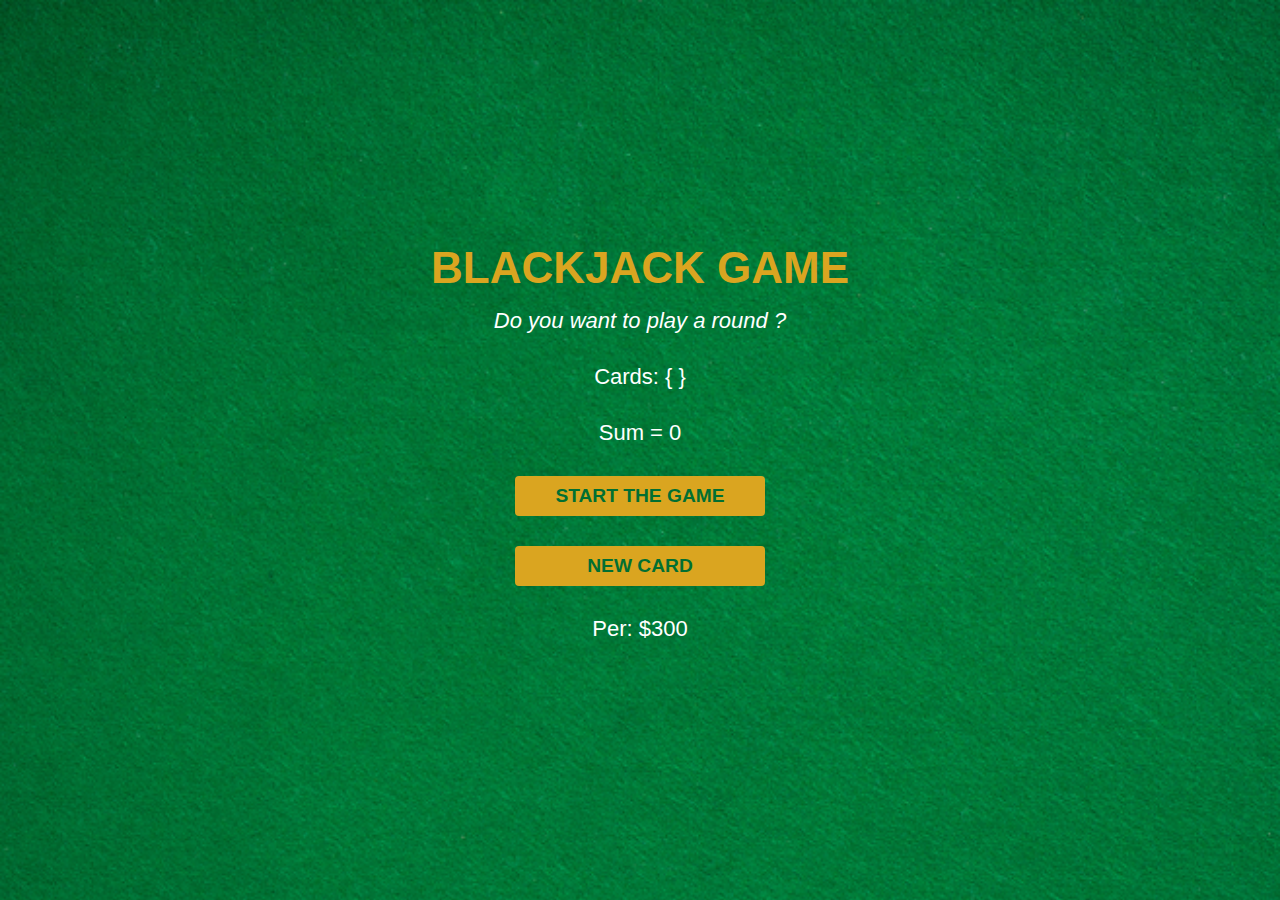
<file: BlackJack App/index.html>
<!DOCTYPE html>
<html lang="en">

<head>
    <meta charset="UTF-8">
    <meta http-equiv="X-UA-Compatible" content="IE=edge">
    <meta name="viewport" content="width=device-width, initial-scale=1.0">
    <title>Blackjack Game</title>
    <link rel="stylesheet" href="style.css">
</head>

<body>
    <main class="main-app">
        <h1 id="game-name">Blackjack game</h1>
        <span id="message-string">Do you want to play a round ?</span>
        <span id="cards-array">Cards: { }</span>
        <span id="summation">Sum = 0</span>
        <button id="start" onclick="startGame()">Start the game</button>
        <button onclick="card()">New card</button>
        <span id="player"></span>
    </main>

    <script src="index.js"></script>
</body>

</html>
</file>
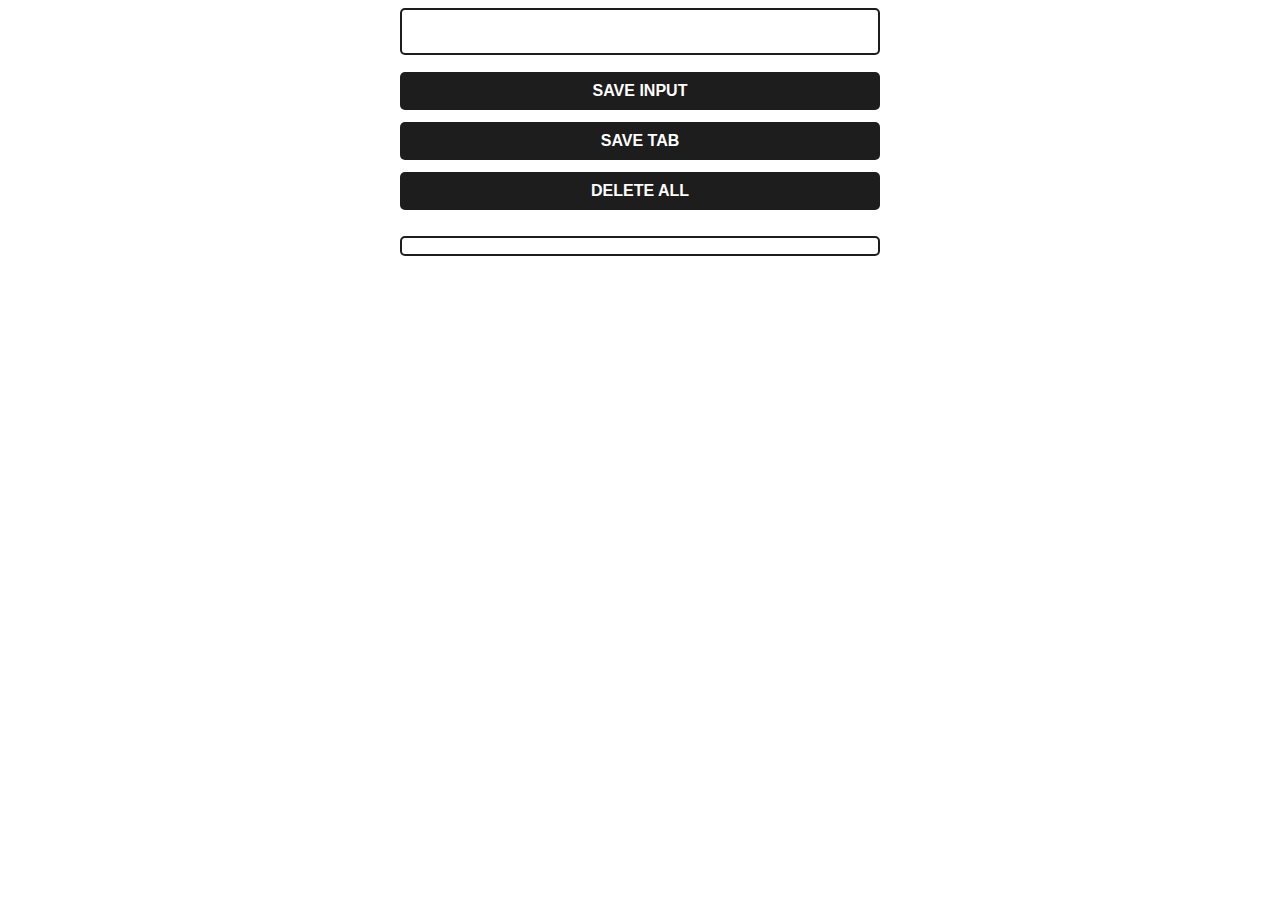
<file: Chrome Extension/index.html>
<!DOCTYPE html>
<html lang="en">

<head>
    <meta charset="UTF-8">
    <meta http-equiv="X-UA-Compatible" content="IE=edge">
    <meta name="viewport" content="width=device-width, initial-scale=1.0">
    <title>Chrome Extensions</title>
    <link rel="stylesheet" href="style.css">
</head>

<body>
    <main class="main-app">
        <input type="text" id="text-field">
        <div class="buttons">
            <button id="input-button">Save input</button>
            <button id="tab-button">Save tab</button>
            <button id="delete-button">Delete all</button>
        </div>
        <ol id="list"></ol>
    </main>

    <script src="index.js"></script>
</body>

</html>
</file>
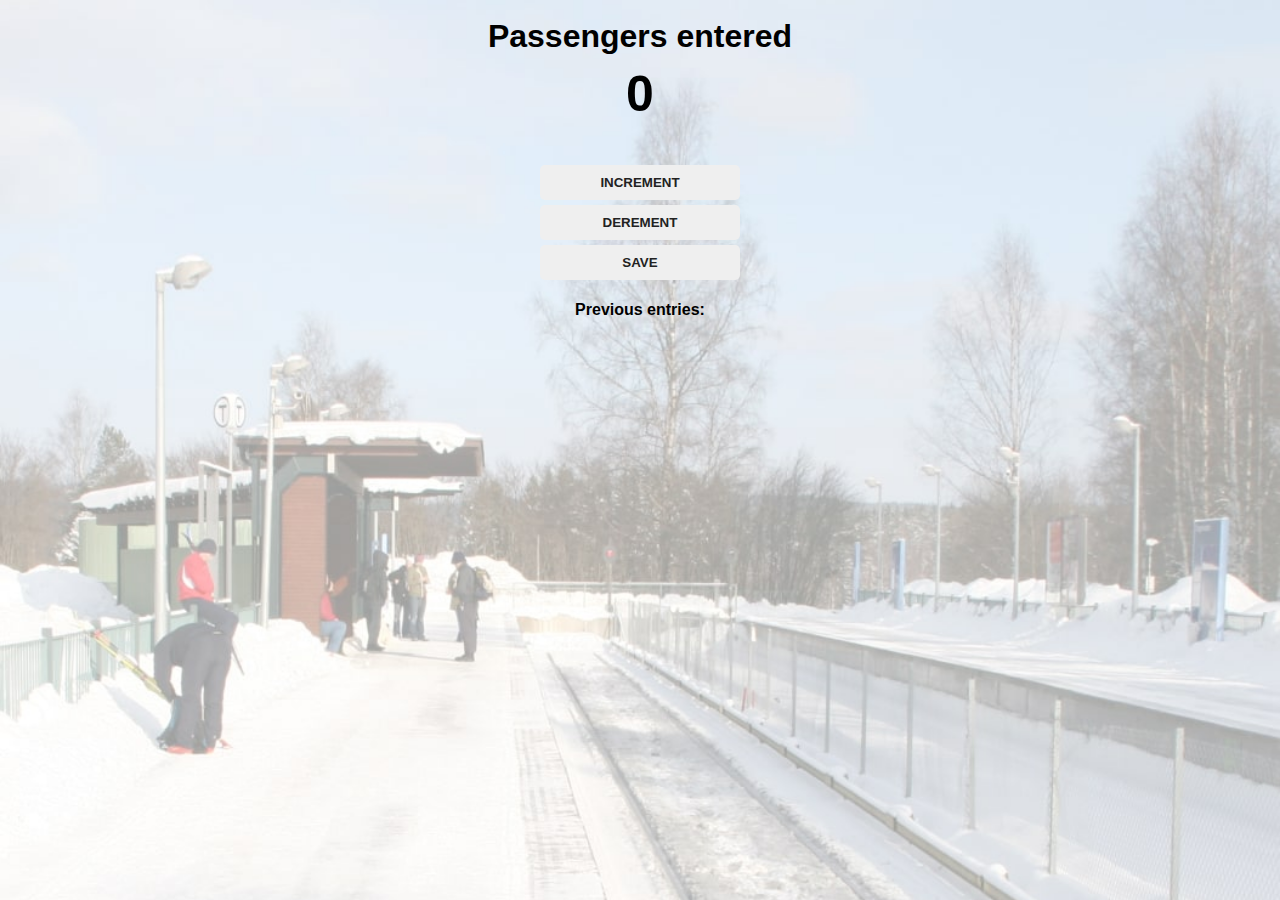
<file: Passenger Counter App/index.html>
<!DOCTYPE html>
<html lang="en">

<head>
    <meta charset="UTF-8">
    <meta http-equiv="X-UA-Compatible" content="IE=edge">
    <meta name="viewport" content="width=device-width, initial-scale=1.0">
    <title>Passenger Counter App</title>
    <link rel="stylesheet" href="style.css">
</head>

<body>
    <main>
        <h1>Passengers entered</h1>
        <h2 id="counter"></h2>
        <button id="inc" onclick="increment()">Increment</button>
        <button id="dec" onclick="decrement()">Derement</button>
        <button id="save" onclick="save()">Save</button>
        <p id="previous-list"></p>
    </main>

    <script src="index.js"></script>
</body>

</html>
</file>
<file: BlackJack App/style.css>
* {
    font-family: 'Trebuchet MS', 'Lucida Sans Unicode', 'Lucida Grande', 'Lucida Sans', 'Arial',
        'sans-serif';
    color: white;
    margin: 0;
}

html {
    overflow-x: hidden;
    height: 100%;
}

body {
    background-image: url(table.png);
    background-size: cover;
    background-repeat: no-repeat;
    display: flex;
    justify-content: center;
    align-items: center;
    height: 100%;
}

.main-app {
    padding: 0 2rem;
    display: flex;
    flex-direction: column;
    align-items: center;
}

#game-name {
    color: goldenrod;
    text-transform: uppercase;
    font-weight: bold;
    font-size: 44px;
}

#message-string {
    font-style: italic;
}

.main-app span {
    font-size: 22px;
    margin: 15px 0;
}

button {
    padding: 0;
    width: 250px;
    height: 40px;
    color: #016f32;
    font-size: 120%;
    background-color: goldenrod;
    font-weight: bold;
    border: none;
    border-radius: 4px;
    transition: 600ms;
    cursor: pointer;
    margin: 15px 0;
    text-transform: uppercase;
}

button:hover {
    background-color: gold;
    color: #222;
}
</file>
<file: Chrome Extension/style.css>
* {
    font-family: Arial, Helvetica, sans-serif;
    box-sizing: border-box;
}

.main-app {
    display: flex;
    flex-direction: column;
    justify-content: center;
    align-items: center;
}

input {
    outline: none;
    width: 30rem;
    padding: 0 10px;
    font-size: 20px;
    padding-bottom: 10px;
    padding-top: 10px;
    border: 2px solid rgb(29, 29, 29);
    border-radius: 5px;
    transition: 400ms;
}

input:focus {
    border: 2px solid rgb(45, 45, 45);
    background-color: rgb(45, 45, 45);
    color: white;
}

.buttons {
    margin-top: 0.7rem;
    display: flex;
    flex-direction: column;
    justify-content: center;
    align-items: center;
}

button {
    background-color: rgb(29, 29, 29);
    color: white;
    padding: 10px 20px;
    border: none;
    font-weight: bold;
    font-size: 16px;
    cursor: pointer;
    text-transform: uppercase;
    transition: 500ms;
    width: 30rem;
    margin: 6px 0;
    border-radius: 5px;
}

button:hover {
    background-color: rgb(45, 45, 45);
}

ol {
    list-style: none;
    padding-left: 0;
    margin-top: 20px;
    width: 30rem;
    border: 2px solid rgb(29, 29, 29);
    padding: 0.5rem 1rem;
    border-radius: 5px;
    overflow: scroll;
}

li {
    margin: 10px;
    width: 30rem;
    list-style-type: disc;
}

a {
    color: rgb(45, 45, 45);
}
</file>
<file: Passenger Counter App/style.css>
body {
    background-image: url("./station.jpg");
    background-size: cover;
    background-repeat: no-repeat;
    font-family: sans-serif;
    font-weight: bold;
}

main {
    display: flex;
    flex-direction: column;
    justify-content: center;
    align-items: center;
}

h1 {
    margin-top: 10px;
    margin-bottom: 10px;
}

h2 {
    font-size: 50px;
    margin-top: 0;
    margin-bottom: 20;
}

button {
    border: none;
    padding-top: 10px;
    padding-bottom: 10px;
    color: #222;
    font-weight: bold;
    width: 200px;
    margin-bottom: 5px;
    border-radius: 5px;
    cursor: pointer;
    text-transform: uppercase;
    transition: 400ms;
}

button:hover {
    background-color: rgb(201, 22, 22);
    color: #eee;
}
</file>
